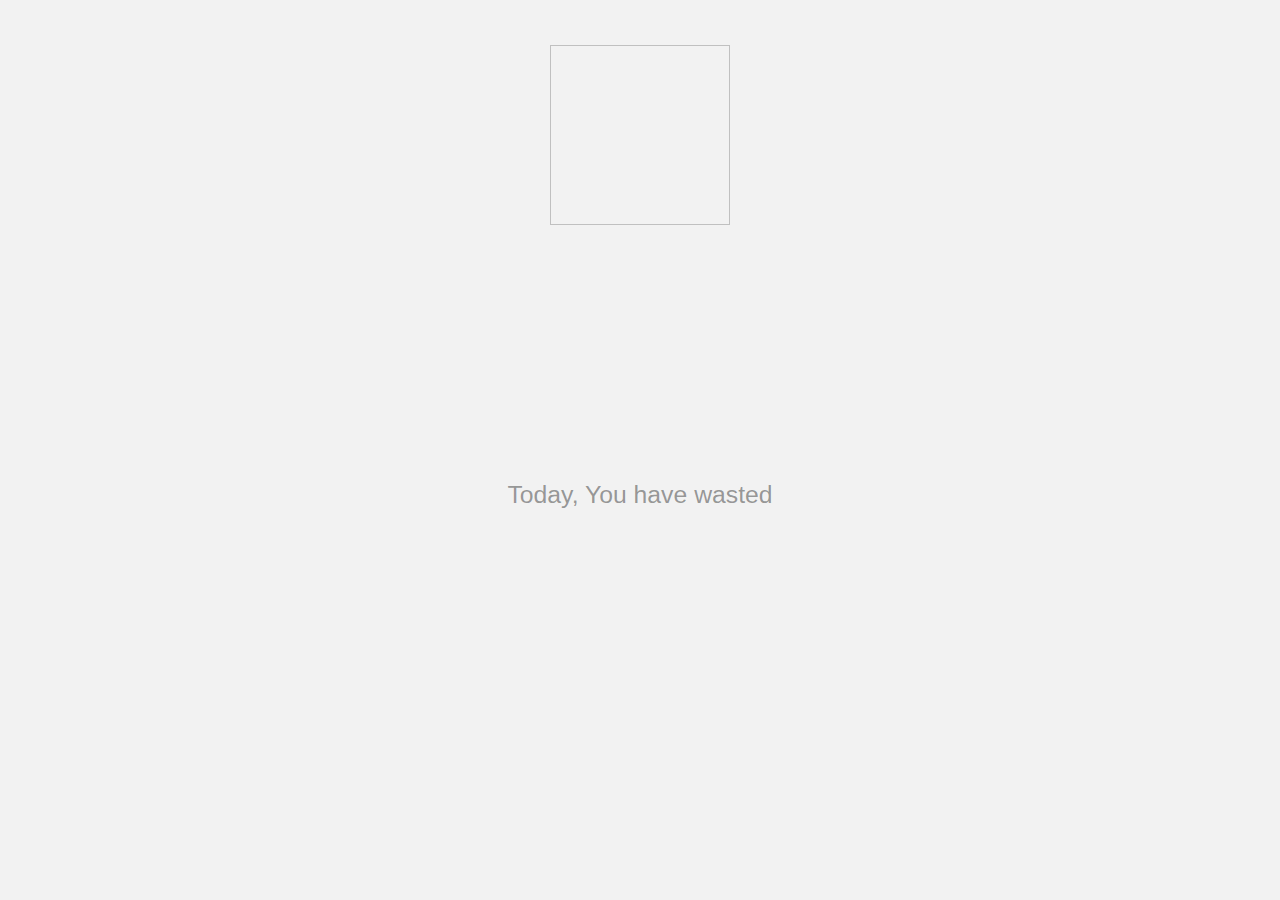
<file: index.html>
<!doctype html>
<html>
    <head>
        <title>New Tab</title>
        <link rel="stylesheet" type="text/css" href="css/style.css">
    </head>
    <body>
        <img id="image"></img>
        <div>
            <div id="time"></div>
            <div id="date"></div>
        </div>
        <div class="main">
            <p class="text1">Today, You have wasted</p>
            <div id="timeDisplay"></div>
            <p id="text2"></p>
        </div>
        <div id="chartContainer">
            <canvas id="myChart"></canvas>
        </div>
        <script src="lib/Chart.js"></script>
        <script src="main.js" charset="utf-8"></script>
    </body>
</html>
</file>
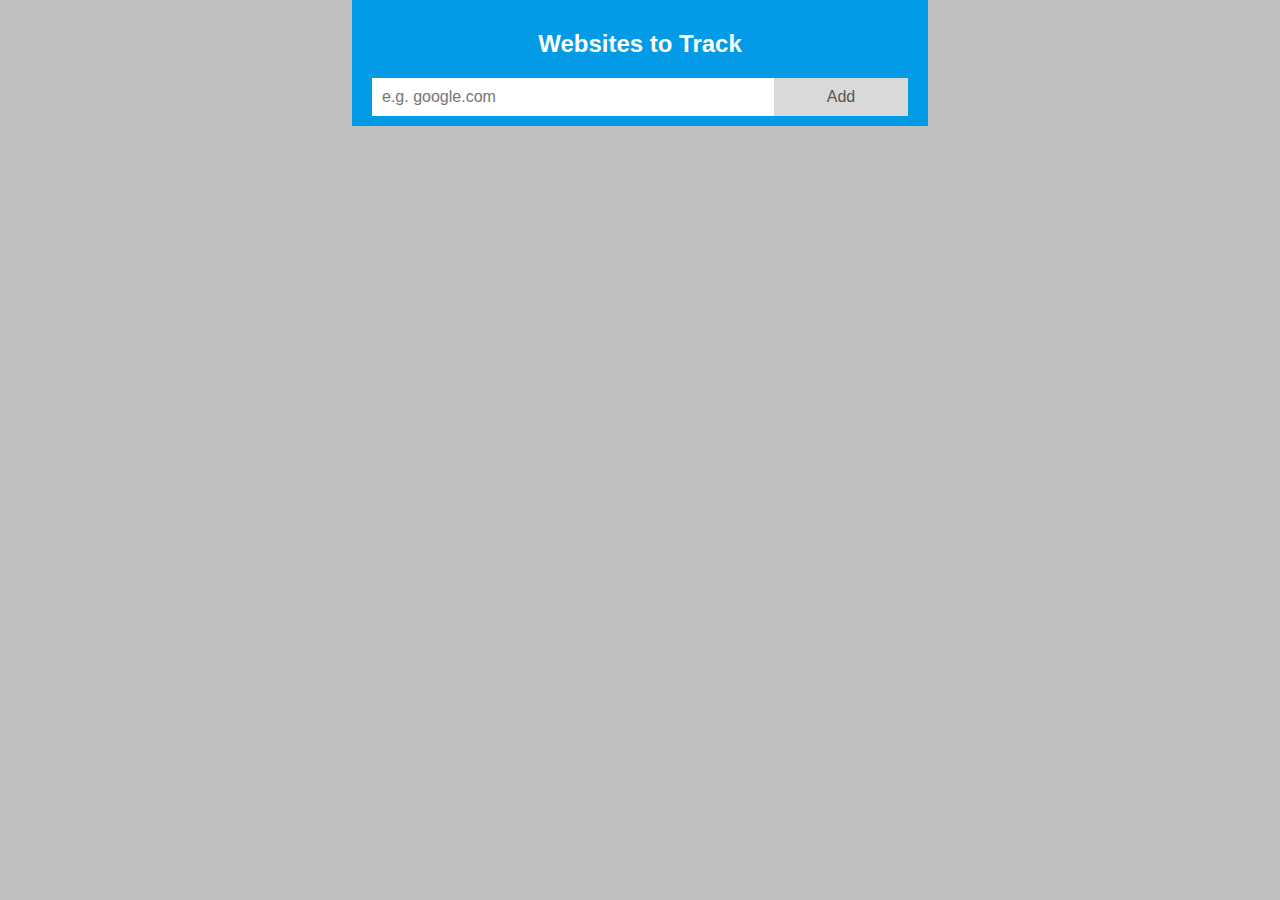
<file: popup.html>
<!DOCTYPE html>
<html>
  <head>
    <link rel="stylesheet" type="text/css" href="css/popup.css">
  </head>
  <body>
    <div class="header">
      <h2>Websites to Track</h2>
      <input type="text" id="myInput" placeholder="e.g. google.com">
      <span id="addBtn">Add</span>
    </div>
    <ul id="myUL"></ul>
    <script type="text/javascript" src="popup.js"></script>
  </body>
</html>
</file>
<file: css/style.css>
* {
    margin: 0;
    padding: 0;
    font-family: -apple-system, BlinkMacSystemFont, 'Segoe UI', Roboto, Oxygen, Ubuntu, Cantarell, 'Open Sans', 'Helvetica Neue', sans-serif;
}

header {
    
}

body {
    background-color: rgba(0,0,0,0.05);
}

#image {
    background-color: transparent;
    height:20vh;
    width: 20vh;
    position: absolute;
    top: 15%;
    left: 50%;
    transform: translate(-50%,-50%);
    border-style: none;
}

#time {
    background-color: transparent;
    font-weight: 300;
    font-size: 13vh;
    position: absolute;
    top: 36%;
    left: 50%;
    transform: translate(-50%,-50%);
}

#date {
    background-color: transparent;
    color: rgb(0,0,0,0.6);
    font-weight: 350;
    font-size: 3.25vh;
    position: absolute;
    top: 45%;
    left: 50%;
    transform: translate(-50%,-50%);
}

.text1 {
    color: rgba(0,0,0,0.4);
    background-color: transparent;
    font-weight: 375;
    font-size: 2.75vh;
    position: absolute;
    top: 55%;
    left: 50%;
    transform: translate(-50%,-50%);   
}

#timeDisplay {
    background-color: transparent;
    font-size: min(40px,3.5vh);
    position: absolute;
    padding: 0;
    margin-left: 0;
    margin-right: 0;
    top: 60%;
    left: 50%;
    transform: translate(-50%,-50%);
}

#text2 {
    color: rgba(0,0,0,0.4);
    background-color: transparent;
    font-weight: 375;
    font-size: 2.5vh;
    position: absolute;
    top: 65.5%;
    left: 50%;
    transform: translate(-50%,-50%);
}

#chartContainer {
    background-color: transparent;
    margin: 0 auto;
    align-content: center;
    height: 30vh;
    margin-top: 70vh;
    width: 70%;
}
</file>
<file: css/popup.css>
* {
    box-sizing: border-box;
    font-family: -apple-system, BlinkMacSystemFont, 'Segoe UI', Roboto, Oxygen, Ubuntu, Cantarell, 'Open Sans', 'Helvetica Neue', sans-serif;
}
body {
    margin: 0 auto;
    min-width: 250px;
    max-width: 45%;
    background-color: silver;
}
ul {
    margin: 0;
    padding: 0;
}

ul li {
    cursor: pointer;
    position: relative;
    padding: 12px 8px 12px 40px;
    list-style-type: none;
    background: #eee;
    font-size: 18px;
    transition: 0.1s;
}

ul li:hover {
    background: #ddd;
}

.close {
    position: absolute;
    right: 0;
    top: 0;
    padding: 12px 16px 12px 16px;
}
.close:hover {
    background-color: crimson;
    color: white;
}

.header {
    font-family: 'Roboto';
    background-color: #039be5;
    padding: 10px 20px;
    color: white;
    text-align: center;
}
.header:after {
    content: "";
    display: table;
    clear: both;
}

input {
    margin: 0;
    border: none;
    border-radius: 0;
    width: 75%;
    padding: 10px;
    float: left;
    font-size: 16px;
}

#addBtn {
    padding: 10px;
    width: 25%;
    background: #d9d9d9;
    color: #555;
    float: left;
    text-align: center;
    font-size: 16px;
    cursor: pointer;
    transition: 0.15s;
    border-radius: 0;
}
#addBtn:hover {
    background-color: #bbb;
}
</file>
